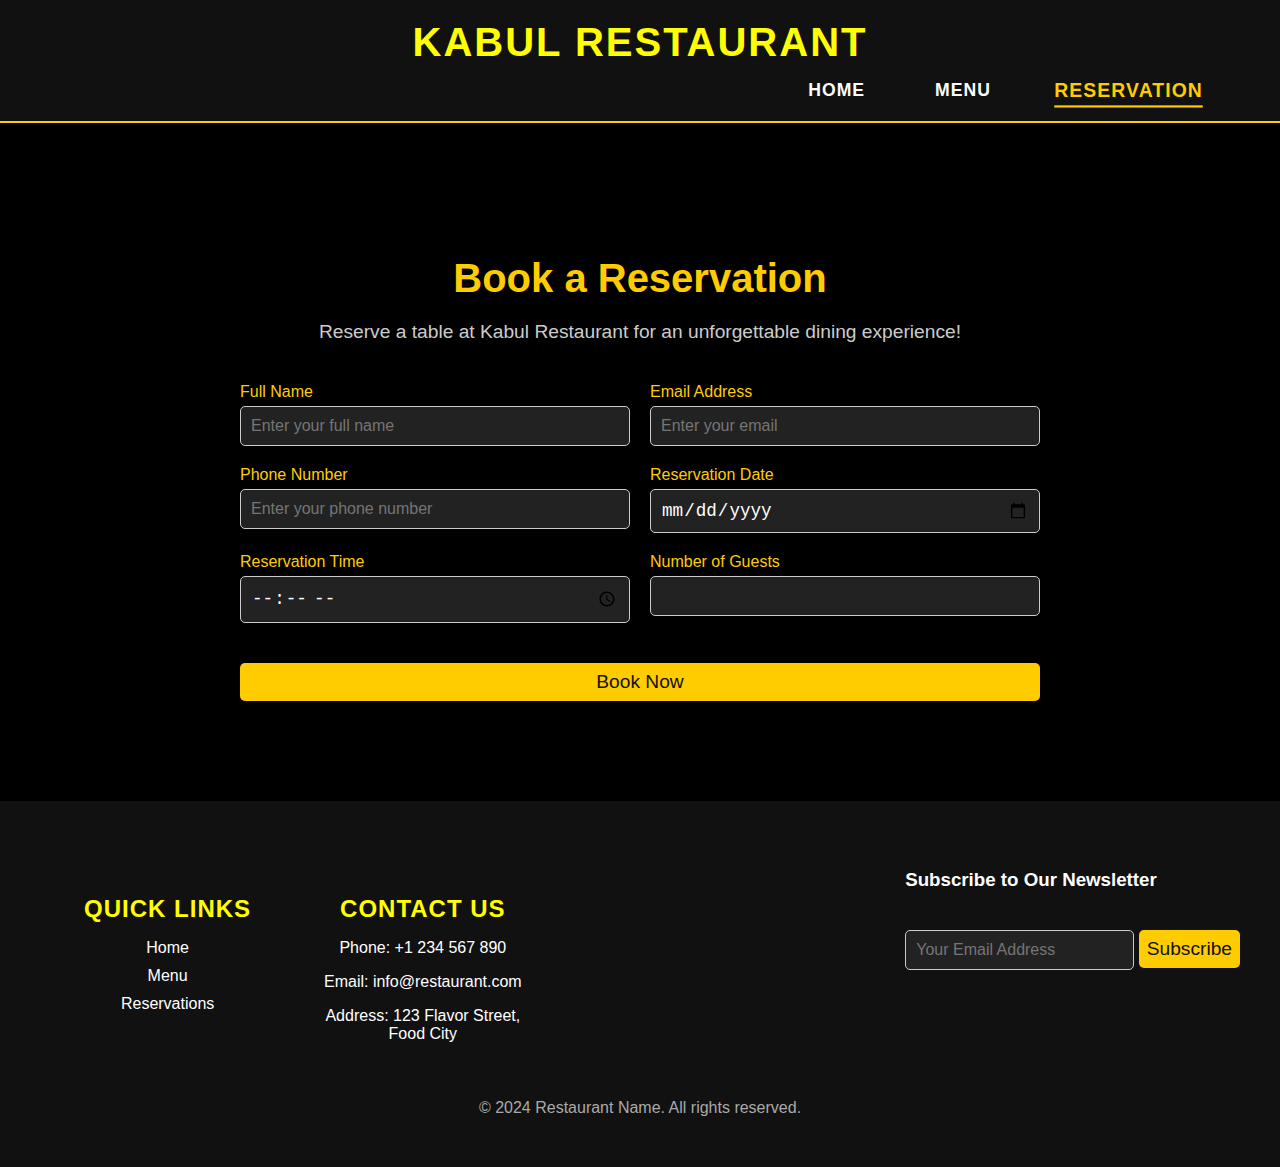
<file: book.html>
<!DOCTYPE html>
<html lang="en">
<head>
    <meta charset="UTF-8">
    <meta name="viewport" content="width=device-width, initial-scale=1.0">
    <title>Book a Reservation - Kabul Restaurant </title>
    <link rel="stylesheet" href="styles.css"> 
    <link rel="stylesheet" href="https://cdnjs.cloudflare.com/ajax/libs/font-awesome/6.0.0-beta3/css/all.min.css">
    <link rel="icon" href="res.png" sizes="32x32" type="image/png">
</head>
<body>
    <header class="header">
        <div class="container">
            <div class="logo">Kabul Restaurant</div>
            <nav class="nav-menu">
                <a href="index.html" >Home</a>
                <a href="menu.html">Menu</a>
                <a href="book.html"class="active">Reservation</a>
            </nav>
        </div>
    </header>
    


    <section class="reservation">
        <div class="reservation-title">
            <h2>Book a Reservation</h2>
            <p>Reserve a table at Kabul Restaurant for an unforgettable dining experience!</p>
        </div>
        
        <form class="reservation-form">
            <div class="form-group">
                <label for="name">Full Name</label>
                <input type="text" id="name" name="name" placeholder="Enter your full name" required>
            </div>
            
            <div class="form-group">
                <label for="email">Email Address</label>
                <input type="email" id="email" name="email" placeholder="Enter your email" required>
            </div>
            
            <div class="form-group">
                <label for="phone">Phone Number</label>
                <input type="tel" id="phone" name="phone" placeholder="Enter your phone number" required>
            </div>
            
            <div class="form-group">
                <label for="date">Reservation Date</label>
                <input type="date" id="date" name="date" required>
            </div>
            
            <div class="form-group">
                <label for="time">Reservation Time</label>
                <input type="time" id="time" name="time" required>
            </div>
            
            <div class="form-group">
                <label for="guests">Number of Guests</label>
                <input type="number" id="guests" name="guests" min="1" max="20" required>
            </div>

            <button type="submit" class="btn-submit">Book Now</button>
        </form>
    </section>

   
    <footer class="footer">
        <div class="footer-container">
            <!-- Navigation Links Section -->
            <div class="footer-section">
                <h3>Quick Links</h3>
                <ul>
                   <li><a href="index.html">Home</a></li>
                    <li><a href="menu.html">Menu</a></li>
                    <li><a href="book.html">Reservations</a></li>
                </ul>
            </div>
    
            <!-- Contact Information Section -->
            <div class="footer-section contact-info">
                <h3>Contact Us</h3>
                <p>Phone: +1 234 567 890</p>
                <p>Email: info@restaurant.com</p>
                <p>Address: 123 Flavor Street, Food City</p>
            </div>
    
            <!-- Newsletter Section -->
            <div class="reservation-form"><br>
            <div class="form-group">
                <h3>Subscribe to Our Newsletter</h3>
                <form>
                    <input type="email" placeholder="Your Email Address" required>
                    <button type="submit">Subscribe</button>
                </form>
            </div>
            </div>
        </div>
    
        <!-- Footer Copy -->
        <div class="footer-copy">
            <p>&copy; 2024 Restaurant Name. All rights reserved.</p>
        </div>
    </footer>
</body>
</html>
</file>
<file: styles.css>
/* Global Styles */
body {
    font-family: 'Roboto', sans-serif;
    margin: 0;
    padding: 0;
    background-color: #000;
    color: #fff;
}

/* Container */
.container {
    width: 90%;
    margin: 0 auto;
}

/* Header Section */
.header {
    background-color: #000;
    padding: 20px 0;
    text-align: center;
    box-shadow: 0 2px 15px rgba(0, 0, 0, 0.5);
}

.header .logo {
    font-size: 2.5rem;
    font-weight: 700;
    color: yellow;
    text-transform: uppercase;
    letter-spacing: 2px;
}

.nav-menu {
    margin-top: 15px;
}

.nav-menu a {
    color: white;
    text-decoration: none;
    margin: 0 20px;
    font-weight: 600;
    transition: color 0.3s ease;
}

.nav-menu a:hover, .nav-menu a.active {
    color: yellow;
}

/* Hero Section */
.hero {
    position: relative;
    height: 100vh;
    display: flex;
    align-items: center;
    justify-content: center;
    text-align: center;
    color: white;
    overflow: hidden;
}

#hero-video {
    position: absolute;
    top: 0;
    left: 0;
    width: 100%;
    height: 100%;
    object-fit: cover;
    z-index: -1; /* Place video behind the content */
}

.hero-content {
    z-index: 1; /* Ensure content stays above the video */
    background: rgba(15, 3, 3, 0.5); /* Optional: Add a semi-transparent background to improve text readability */
    padding: 20px;
    border-radius: 10px;
}


.hero-content h1 {
    font-size: 4rem;
    font-weight: 700;
    letter-spacing: 5px;
    margin-bottom: 1rem;
    text-shadow: 0 2px 10px rgba(0, 0, 0, 0.5);
}

.hero-content p {
    font-size: 1.5rem;
    margin-bottom: 2rem;
}

.hero .btn {
    background-color: yellow;
    color: black;
    padding: 12px 25px;
    text-decoration: none;
    font-weight: 600;
    border-radius: 50px;
    letter-spacing: 1px;
    transition: background-color 0.3s ease;
}

.hero .btn:hover {
    background-color: black;
    color: yellow;
}

/* About Section */
.about {
    background-color: #222;
    padding: 60px 0;
    text-align: center;
}

.about h2 {
    font-size: 2.5rem;
    margin-bottom: 20px;
    text-transform: uppercase;
}

.about p {
    font-size: 1.2rem;
    color: #aaa;
    max-width: 800px;
    margin: 0 auto;
}

/* Menu Section */
.menu {
    padding: 60px 0;
    background-color: #111;
    text-align: center;
}

.menu h2 {
    font-size: 2.5rem;
    margin-bottom: 30px;
    text-transform: uppercase;
}

.menu-items {
    display: flex;
    justify-content: space-around;
    flex-wrap: wrap;
}

.menu-item {
    width: 30%;
    margin-bottom: 40px;
    transition: transform 0.3s ease;
}

.menu-item img {
    width: 100%;
    height: auto;
    border-radius: 15px;
    box-shadow: 0 5px 15px rgba(0, 0, 0, 0.3);
}

.menu-item h3 {
    font-size: 1.8rem;
    margin-top: 15px;
    color: yellow;
}

.menu-item p {
    font-size: 1rem;
    color: #ccc;
}

.menu-item:hover {
    transform: scale(1.05);
}

/* Reservation Section */
.reservation {
    background-color: #000;
    color: white;
    padding: 60px 0;
    text-align: center;
}

.reservation h2 {
    font-size: 2.5rem;
    margin-bottom: 20px;
}

.reservation .btn {
    background-color: yellow;
    color: black;
    padding: 15px 30px;
    text-decoration: none;
    font-weight: 600;
    border-radius: 50px;
    letter-spacing: 2px;
    transition: background-color 0.3s ease;
}

.reservation .btn:hover {
    background-color: black;
    color: yellow;
}

/* Alternate Footer Design */
.footer {
    background: #111;
    color: #fff;
    padding: 50px 20px;
    text-align: center;
    font-size: 1rem;
}

.footer-container {
    display: flex;
    justify-content: space-between;
    flex-wrap: wrap;
    max-width: 1200px;
    margin: 0 auto;
}

.footer-section {
    flex: 1;
    margin: 20px;
}

.footer-section h3 {
    font-size: 1.5rem;
    color: yellow;
    margin-bottom: 15px;
    text-transform: uppercase;
    letter-spacing: 1px;
}

.footer-section ul {
    list-style: none;
    padding: 0;
}

.footer-section ul li {
    margin: 10px 0;
}

.footer-section ul li a {
    color: #fff;
    text-decoration: none;
    font-size: 1rem;
    transition: color 0.3s ease-in-out;
}

.footer-section ul li a:hover {
    color: yellow;
}

.footer-section .contact-info p {
    font-size: 1rem;
    margin: 10px 0;
}

.footer-section .newsletter input[type="email"] {
    padding: 10px;
    border: none;
    border-radius: 5px;
    margin-right: 10px;
    width: 70%;
}

.footer-section .newsletter button {
    padding: 10px 15px;
    border: none;
    background-color: yellow;
    color: #000;
    font-weight: bold;
    border-radius: 5px;
    cursor: pointer;
    transition: background-color 0.3s ease-in-out;
}

.footer-section .newsletter button:hover {
    background-color: #fff;
    color: #000;
}

.footer-copy {
    margin-top: 20px;
    font-size: 1rem;
    color: #aaa;
    text-align: center;
}

.footer-copy p {
    margin: 0;
}


menu

/* Container for header */
.container {
    width: 90%;
    margin: 0 auto;
    display: flex;
    justify-content: space-between;
    align-items: center;
}

/* Header logo styling */
.logo {
    font-size: 2.5rem;
    font-weight: bold;
    color: #ffcc00;
    text-transform: uppercase;
    letter-spacing: 2px;
    margin: 0;
}

/* Navigation Menu Styling */
.nav-menu {
    display: flex;
    gap: 30px;
    justify-content: flex-end;
}

/* Navigation Link Styling */
.nav-menu a {
    color: white;
    text-decoration: none;
    font-size: 1.1rem;
    font-weight: 600;
    text-transform: uppercase;
    letter-spacing: 1px;
    position: relative;
    transition: color 0.3s ease, transform 0.3s ease;
}

/* Active link and hover effect */
.nav-menu a:hover, .nav-menu a.active {
    color: #ffcc00;
    transform: scale(1.1);
}

/* Underline effect on hover */
.nav-menu a::after {
    content: '';
    position: absolute;
    bottom: -5px;
    left: 0;
    width: 0;
    height: 2px;
    background-color: #ffcc00;
    transition: width 0.3s ease;
}

.nav-menu a:hover::after, .nav-menu a.active::after {
    width: 100%;
}

/* Header background */
.header {
    background-color: #111;
    padding: 20px 0;
    box-shadow: 0 4px 10px rgba(0, 0, 0, 0.3);
}


.menu-section {
    padding: 40px 20px;
    text-align: center;
}

.menu-title {
    font-size: 3rem;
    color: #ffcc00;
    margin-bottom: 40px;
}

.menu-category {
    margin-bottom: 40px;
}

.menu-category h3 {
    font-size: 2rem;
    color: #ffcc00;
    margin-bottom: 20px;
    letter-spacing: 1px;
}

.menu-items {
    display: flex;
    justify-content: center;
    gap: 30px;
    flex-wrap: wrap;
}

.menu-item {
    background-color: #222;
    padding: 20px;
    border-radius: 8px;
    width: 250px;
    text-align: center;
    transition: transform 0.3s ease;
}

.menu-item img {
    width: 100%;
    height: auto;
    border-radius: 8px;
}

.menu-item h4 {
    font-size: 1.5rem;
    color: #ffcc00;
    margin-top: 15px;
}

.menu-item h3 {
    font-size: 1rem;
    color: #ffcc00;
    margin-top: 15px;
}

.menu-item p {
    font-size: 1rem;
    margin: 10px 0;
    color: #ccc;
}

.menu-item span {
    font-size: 1.2rem;
    color: #ffcc00;
}

.menu-item:hover {
    transform: scale(1.05);
}

book 
/* Global Font Style */
body {
    font-family: 'Arial', sans-serif; /* Common font for all pages */
    margin: 0;
    padding: 0;
    background-color: #111;
    color: white;
}

/* Global Header Styles */
header {
    background-color: #111;
    padding: 20px 0;
    display: flex;
    justify-content: space-between;
    align-items: center;
    border-bottom: 2px solid #ffcc00;
}

header .logo h1 {
    color: #ffcc00;
    font-size: 2.5rem;
    margin: 0;
}

header .navbar ul {
    list-style: none;
    margin: 0;
    padding: 0;
    display: flex;
}

header .navbar li {
    margin: 0 15px;
}

header .navbar a {
    color: #fff;
    text-decoration: none;
    font-size: 1.2rem;
    letter-spacing: 1px;
}

header .navbar a:hover,
header .navbar a.active {
    color: #ffcc00;
}

/* Reservation Section */
.reservation {
    text-align: center;
    padding: 50px 20px;
    max-width: 1000px;
    margin: 50px auto;
}

.reservation-title h2 {
    font-size: 2.5rem;
    color: #ffcc00;
    margin-bottom: 20px;
}

.reservation-title p {
    color: #ccc;
    font-size: 1.2rem;
    margin-bottom: 40px;
}

.reservation-form {
    display: grid;
    grid-template-columns: 1fr 1fr;
    gap: 20px;
    max-width: 800px;
    margin: 0 auto;
    text-align: left;
}

.reservation-form .form-group {
    display: flex;
    flex-direction: column;
}

.reservation-form label {
    color: #ffcc00;
    margin-bottom: 5px;
}

.reservation-form input {
    padding: 10px;
    font-size: 1rem;
    border: 1px solid #ccc;
    border-radius: 5px;
    background-color: #222;
    color: #fff;
}

.reservation-form input[type="date"],
.reservation-form input[type="time"] {
    font-size: 1.1rem;
}

.reservation-form button {
    grid-column: span 2;
    padding: 8px;
    font-size: 1.2rem;
    background-color: #ffcc00;
    border: none;
    color: #111;
    border-radius: 5px;
    cursor: pointer;
    margin-top: 20px;
}

.reservation-form button:hover {
    background-color: #e6b800;
}

@media (max-width: 768px) {
    .nav-menu {
        flex-direction: column;
        gap: 15px;
    }

    .hero-content h1 {
        font-size: 2.5rem;
    }

    .hero-content p {
        font-size: 1.2rem;
    }

    .about p {
        font-size: 1rem;
    }

    .menu-item {
        width: 100%;
    }

    .reservation-form {
        grid-template-columns: 1fr;
    }

    .footer-container {
        flex-direction: column;
        text-align: center;
    }

    .footer-map iframe {
        height: 250px;
    }
}
</file>
